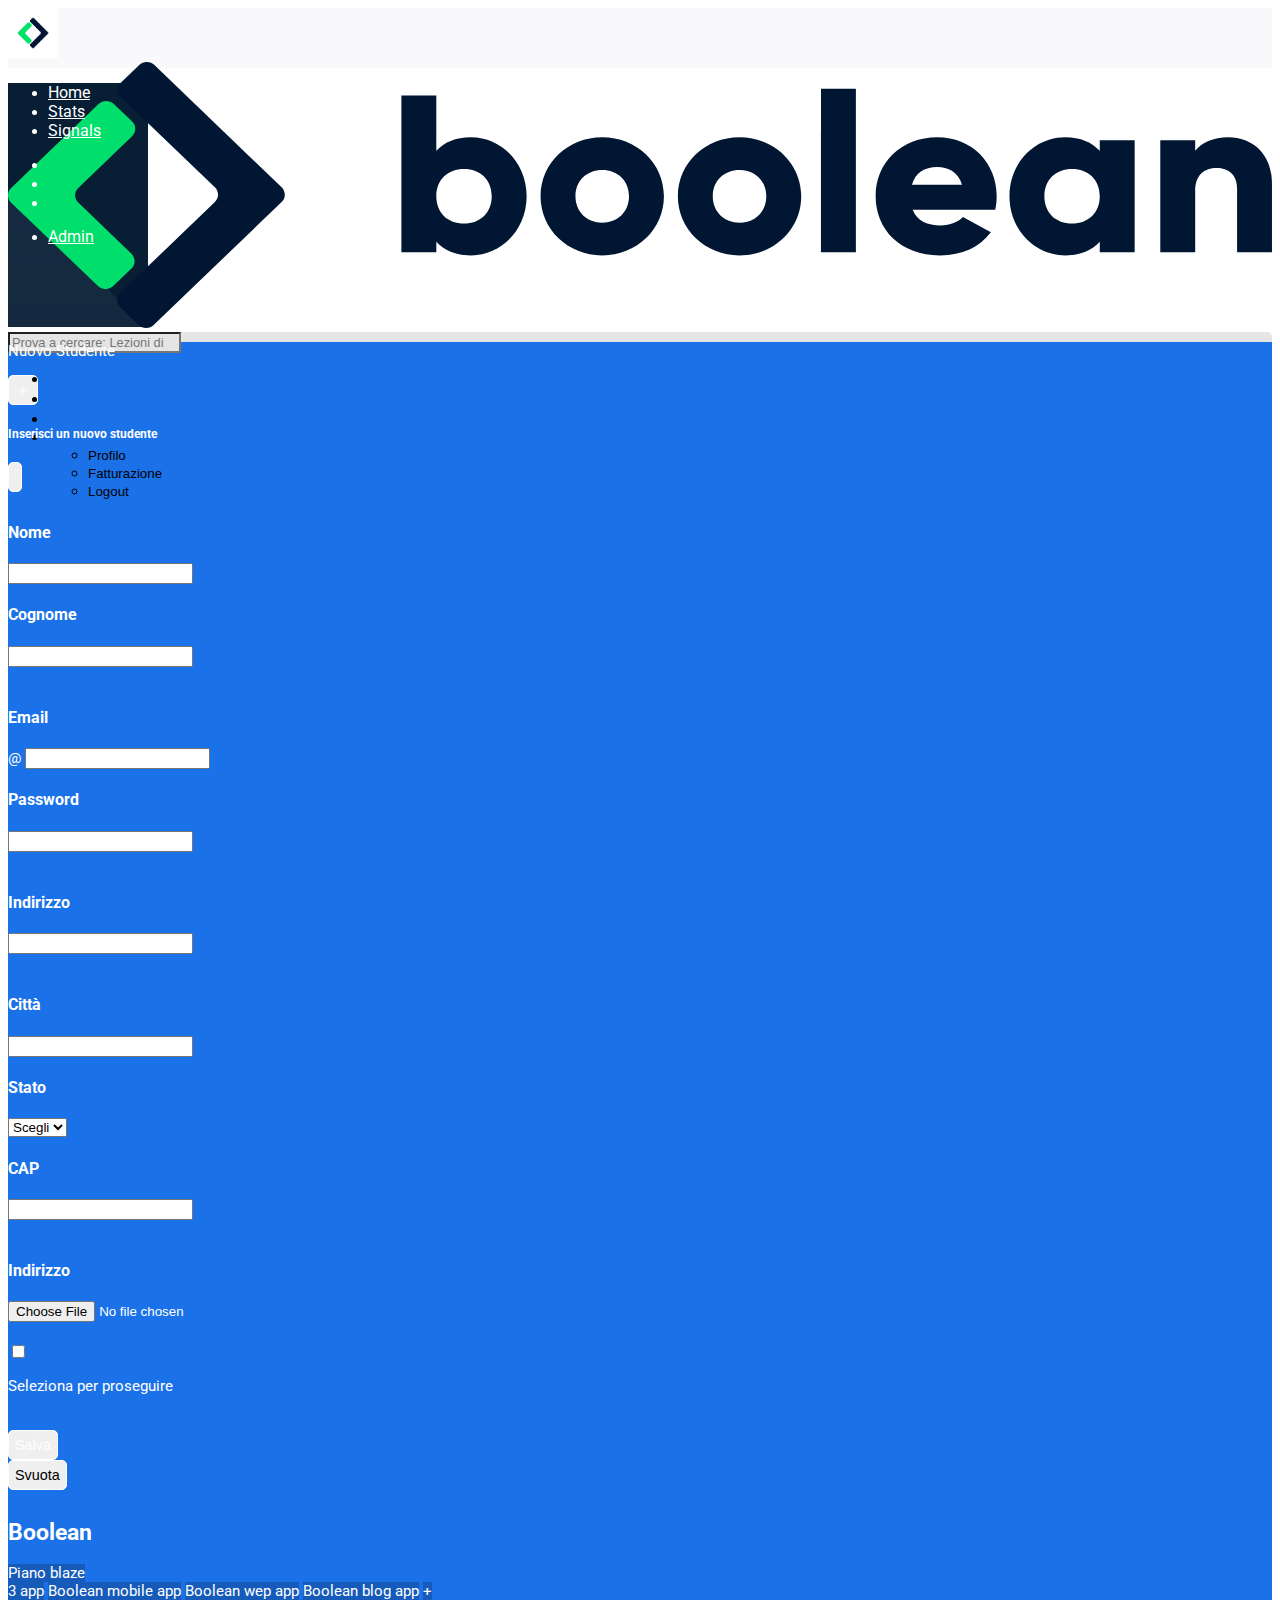
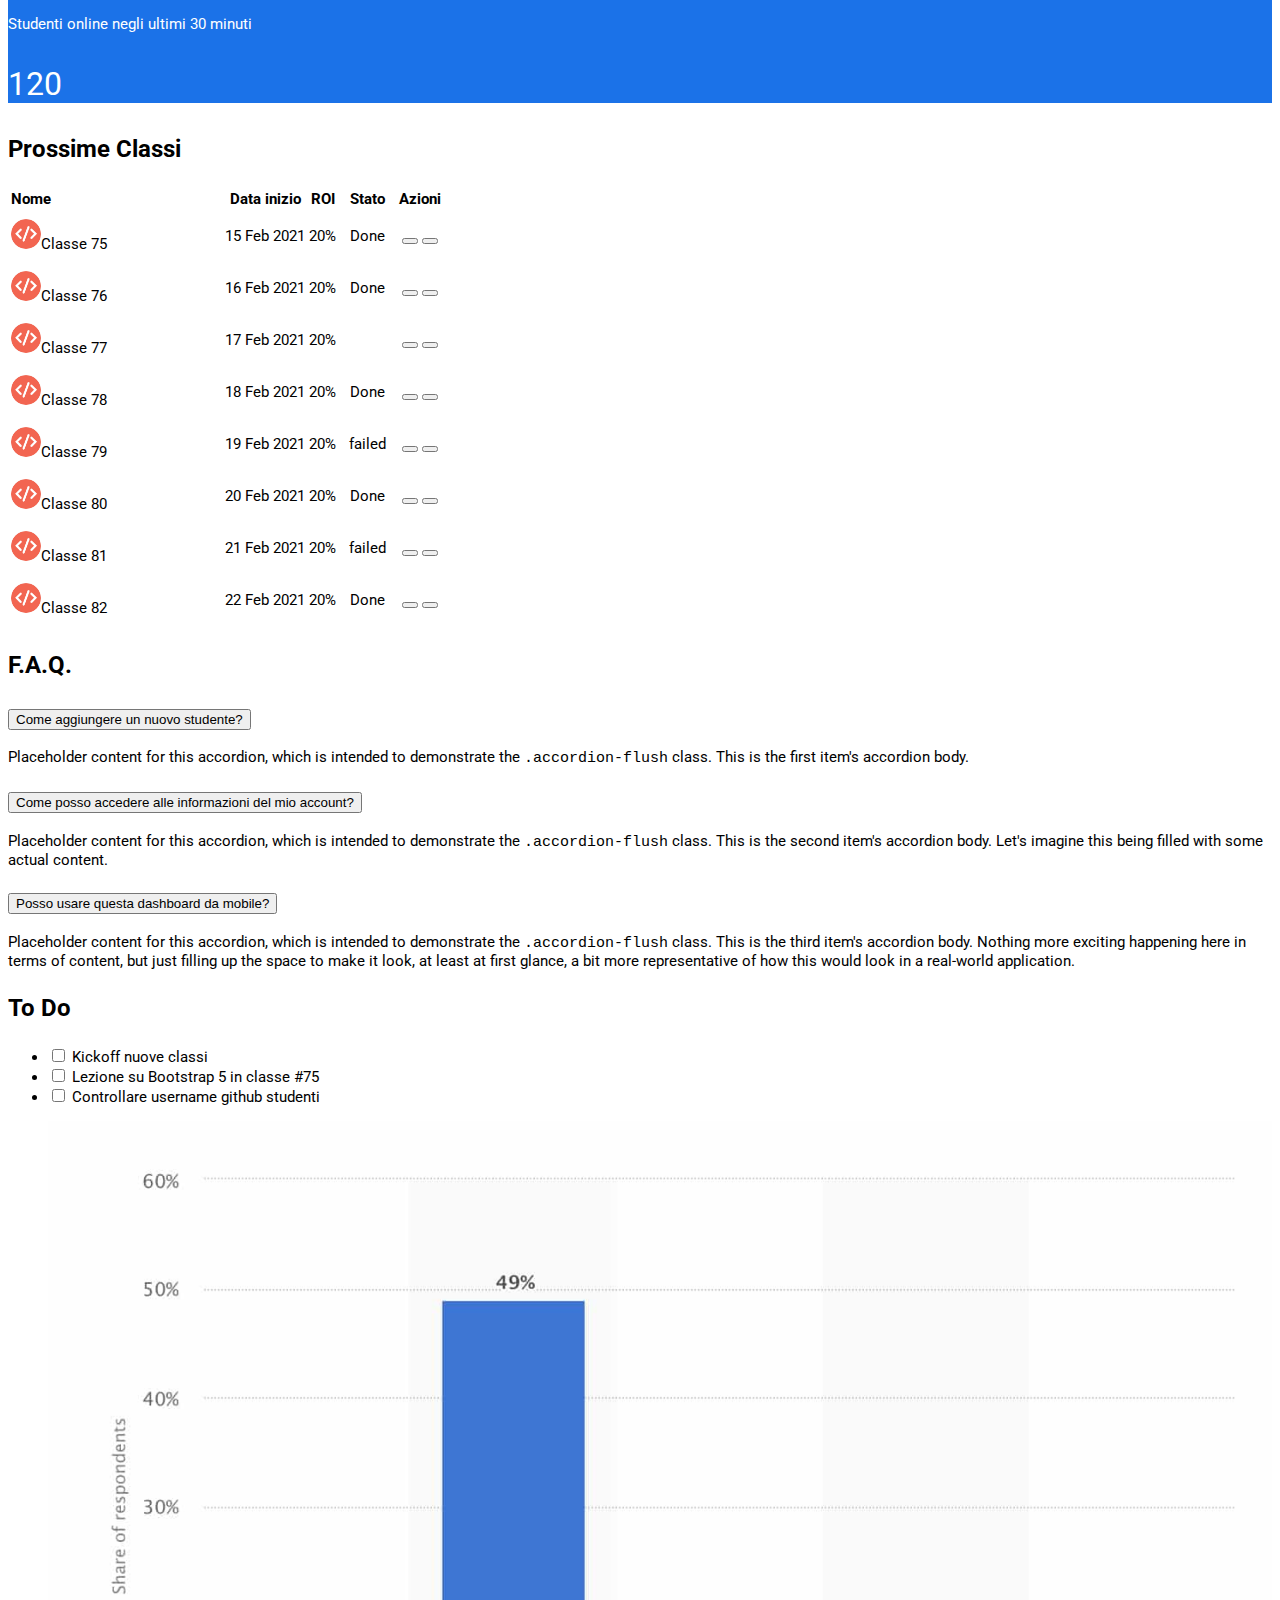
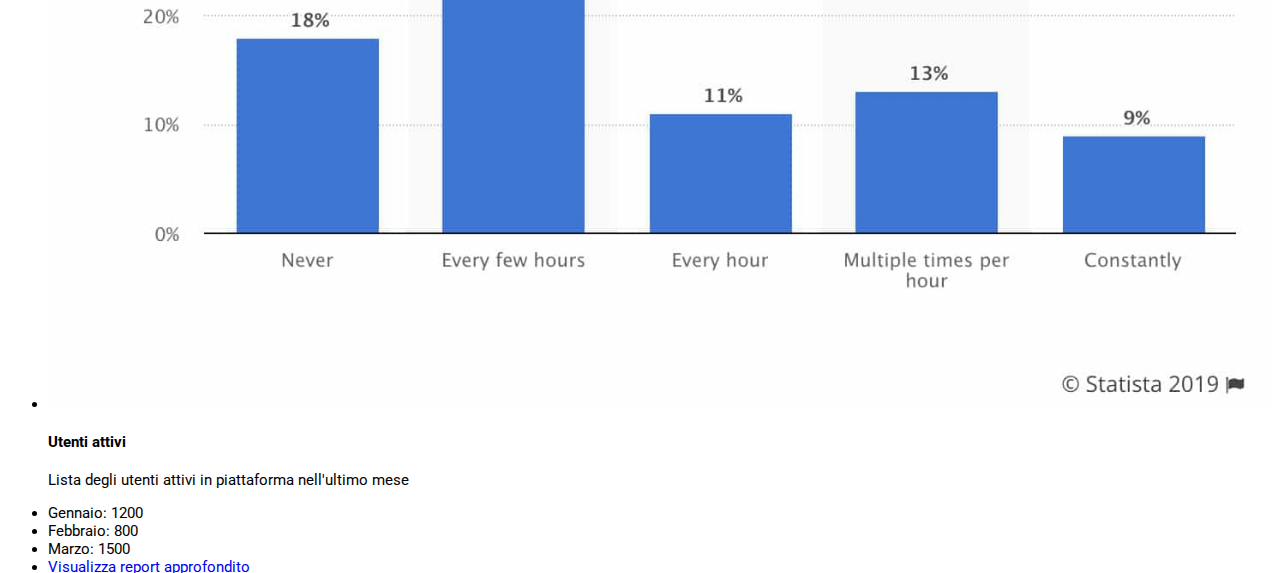
<file: index.html>
<!DOCTYPE html>
<html lang="en">
<head>
  <meta charset="UTF-8">

<!-- BOOTSTRAP -->
  <link href="https://cdn.jsdelivr.net/npm/bootstrap@5.3.1/dist/css/bootstrap.min.css" rel="stylesheet" integrity="sha384-4bw+/aepP/YC94hEpVNVgiZdgIC5+VKNBQNGCHeKRQN+PtmoHDEXuppvnDJzQIu9" crossorigin="anonymous">
  <script src="https://cdn.jsdelivr.net/npm/bootstrap@5.3.1/dist/js/bootstrap.bundle.min.js" integrity="sha384-HwwvtgBNo3bZJJLYd8oVXjrBZt8cqVSpeBNS5n7C8IVInixGAoxmnlMuBnhbgrkm" crossorigin="anonymous"></script>
<!-- FONTAWESOME -->
  <link rel="stylesheet" href="https://cdnjs.cloudflare.com/ajax/libs/font-awesome/6.4.2/css/all.min.css" integrity="sha512-z3gLpd7yknf1YoNbCzqRKc4qyor8gaKU1qmn+CShxbuBusANI9QpRohGBreCFkKxLhei6S9CQXFEbbKuqLg0DA==" crossorigin="anonymous" referrerpolicy="no-referrer" />
<!-- GOOGLE FONT -->
  <link rel="preconnect" href="https://fonts.googleapis.com">
  <link rel="preconnect" href="https://fonts.gstatic.com" crossorigin>
  <link href="https://fonts.googleapis.com/css2?family=Roboto:wght@300;400;700&display=swap" rel="stylesheet">
<!-- CSS STYLE -->
 <link rel="stylesheet" href="CSS/style.css">

  <meta name="viewport" content="width=device-width, initial-scale=1.0">
  <title>Esercizio Dashboard</title>
</head>
<body>

  <header class="container-fluid">
    <div class="row">

      <!-- LOGO -->
      <div class="col-1 d-flex justify-content-center">
        <!-- LOGO MOBILE -->
        <div class="logo-mob d-flex d-lg-none">
            <img src="img/mobile-logo.png" alt="logo">
        </div>
        <!-- LOGO DESKTOP -->
        <div class="logo-desk p-0 d-none d-lg-flex ">
          <img src="img/logo.svg" alt="logo">
        </div>
      </div>

      <!-- SEARCH -->
      <div class="col-10 d-flex align-items-center">
        <div class="search d-flex align-items-center px-3">

          <i class="fa-solid fa-magnifying-glass" style="color: #212528;"></i>

          <form class="d-flex w-100" role="search">
            <input class="form-control me-2 bg-graybar" type="search" placeholder="Prova a cercare: Lezioni di Laravel" aria-label="Search">
          </form>

        </div>
      </div>

      <!-- ELEMENTS -->
      <div class="col-1 d-flex align-items-center">
        <!-- <div class="elements d-flex align-items-center debug-a">      -->
          <ul class="list-unstyled d-flex align-items-center m-0">
            <li class="d-none d-lg-block"><a class="text-decoration-none px-2" href="#">
            <i class="fa-solid fa-list" style="color: #5B5858;"></i></a>
            </li>

            <li class="d-none d-lg-block"><a class="text-decoration-none px-2" href="#">
            <i class="fa-solid fa-circle-question" style="color: #5B5858;"></i></a>
            </li>

            <li class="d-none d-lg-block"><a class="text-decoration-none px-2" href="#">
              <i class="fa-solid fa-ellipsis-vertical" style="color: #5B5858;"></i></a>
            </li>

            <li class="text-decoration-none px-2" href="#">

              <div class="dropdown">
                
                <button class="btn btn-secondary" style="color: #FF8F00;" type="button" data-bs-toggle="dropdown" aria-expanded="false">
                  <i class="fa-solid fa-bell"></i>
                </button>

                <ul class="dropdown-menu p-2">
                  <li><button class="dropdown-item" type="button">Profilo</button></li>
                  <li class="py-1"><button class="dropdown-item" type="button">Fatturazione</button></li>
                  <li><button class="dropdown-item" type="button">Logout</button></li>
                </ul>
              </div>
            </li>

          </ul>  
        <!-- </div> -->
      </div>

    </div>  
  </header>


  <main class="d-flex">

    <aside>

      <div class="row d-flex flex-column position-relative h-100 p-3">

        <!-- TOP ASIDE -->
        <div class="col">
          <!-- Menu desktop -->
          <div class="top-aside d-none d-lg-block">        
            <ul class="list-unstyled">

              <li class="d-flex p-1">
                <a class="text-decoration-none" href="#">
                <i class="fa-solid fa-house" style="color: #ffffff;"></i>Home</a>
              </li>

              <li class="d-flex p-1">
                <a class="text-decoration-none" href="#">
                <i class="fa-solid fa-chart-simple" style="color: #ffffff;"></i>Stats</a>
              </li>

              <li class="d-flex p-1">
                <a class="text-decoration-none" href="#">
                <i class="fa-solid fa-signal" style="color: #ffffff;"></i>Signals</a>
              </li>

            </ul>
          </div>
          
          <!-- Menu mobile -->
          <div class="top-aside d-lg-none">        
            <ul class="list-unstyled">

              <li class="d-flex text-center">
                <a class="text-decoration-none py-1" href="#">
                <i class="fa-solid fa-house" style="color: #ffffff;"></i></a>
              </li>

              <li class="d-flex text-center">
                <a class="text-decoration-none py-1" href="#">
                <i class="fa-solid fa-chart-simple" style="color: #ffffff;"></i></a>
              </li>

              <li class="d-flex text-center">
                <a class="text-decoration-none py-1" href="#">
                <i class="fa-solid fa-signal" style="color: #ffffff;"></i></a>
              </li>

            </ul>
          </div>

        </div>

        <!-- BOTTOM ASIDE -->
        <div class="col position-absolute bottom-0">

          <!-- DESKTOP -->
          <div class="bottom-aside d-none d-lg-flex">

            <ul class="list-unstyled">
              <li class="d-flex text-center">
                <a class="text-decoration-none ps-1 pe-3" href="#">
                <i class="fa-solid fa-gear text-start" style="color: #ffffff;"></i>Admin</a>
              </li>
            </ul>
          </div>
    
          <!-- MOBILE -->
          <div class="bottom-aside d-lg-none osition-absolute bottom-0">
            <a class="text-decoration-none ps-1" href="#">
            <i class="fa-solid fa-gear text-start" style="color: #ffffff;"></i></a>
          </div>

        </div>
    
      </div>

    </aside>

    <!-- BOARD -->
    <div class="board overflow-auto">

      <!-- TOP STRIPE BLUE -->
      <div class="top-side-board py-4 d-flex align-items-center">

        <div class="container-fluid">
          <div class="row d-lg-flex">

            <!-- NUOVO STUDENTE -->
            <div class="col-12 col-lg-3 order-lg-3 d-flex align-items-baseline">
              <p class="me-2">Nuovo Studente</p>
                <button class="btn btn-primary" type="button" data-bs-toggle="offcanvas" data-bs-target="#offcanvasRight" aria-controls="offcanvasRight">+</button>

                <!-- OFFCANVAS -->
                <div class="offcanvas offcanvas-end" tabindex="-1" id="offcanvasRight" aria-labelledby="offcanvasRightLabel">
                  <div class="offcanvas-header">
                    <h5 class="offcanvas-title" id="offcanvasRightLabel">Inserisci un nuovo studente</h5>
                    <button type="button" class="btn-close" data-bs-dismiss="offcanvas" aria-label="Close"></button>
                  </div>
                  <div class="offcanvas-body">

                    <div class="row">
                      <div class="col">
                        <h4>Nome</h4>
                        <input type="text" class="form-control" placeholder="" aria-label="First name">
                      </div>
                      <div class="col">
                        <h4>Cognome</h4>
                        <input type="text" class="form-control" placeholder="" aria-label="Last name">
                      </div>
                    </div>

                    <div class="row">
                      <div class="col">
                        <h4>Email</h4>
                        <div class="input-group flex-nowrap">
                          <span class="input-group-text" id="addon-wrapping">@</span>
                          <input type="text" class="form-control" placeholder="" aria-label="Username" aria-describedby="addon-wrapping">
                        </div>
                      </div>
                      <div class="col">
                        <h4>Password</h4>
                        <input type="text" class="form-control" placeholder="" aria-label="Last name">
                      </div>
                    </div>

                    <div class="row">
                      <div class="col">
                        <h4>Indirizzo</h4>
                        <input type="text" class="form-control" placeholder="" aria-label="">
                      </div>
                    </div>

                    <div class="row">
                      <div class="col-6">
                        <h4>Città</h4>
                        <input type="text" class="form-control" placeholder="" aria-label="First name">
                      </div>
                      <div class="col-4">
                        <h4>Stato</h4>
                        <select class="form-select" aria-label="Default select example">
                          <option selected>Scegli</option>
                          <option value="1">One</option>
                          <option value="2">Two</option>
                          <option value="3">Three</option>
                        </select>
                      </div>
                      <div class="col-2">
                        <h4>CAP</h4>
                        <input type="text" class="form-control" placeholder="" aria-label="Last name">
                      </div>
                    </div>

                    <div class="row">
                      <div class="col">
                        <h4>Indirizzo</h4>
                        <div class="input-group mb-3">
                          <input type="file" class="form-control" id="inputGroupFile02">
                        </div>
                      </div>
                    </div>

                    <div class="row">
                      <div class="col">
                        <div class="form-check">
                          <input class="form-check-input" type="checkbox" value="" id="flexCheckDefault">
                          <label class="form-check-label" for="flexCheckDefault">
                            <p>Seleziona per proseguire</p>
                          </label>
                        </div>
                      </div>
                    </div>

                    <div class="row">
                      <div class="col d-flex">
                        <button type="button" class="btn btn-primary">Salva</button>
                        <button type="button" class="btn btn-warning">Svuota</button>
                      </div>
                    </div>

                  </div>
                </div>
              </div>

            <!-- BOOLEAN BADGES -->
            <div class="col-12 col-lg-5 py-3 order-lg-1">
              
              <div class="top d-flex align-items-end mb-1">
                <h2 class="m-0 pe-2">Boolean</h2>
                <span class="badge rounded-pill text-bg-primary bg-darkblue">Piano blaze</span>
              </div>
              <div class="bottom">

                <span class="badge rounded-pill text-bg-primary bg-darkblue">3 app</span>

                <span><i class="fa-solid fa-angles-right" style="color: #ffffff;"></i></span>

                <span class="badge rounded-pill text-bg-primary bg-darkblue d-none d-lg-inline">Boolean mobile app</span>

                <span class="badge rounded-pill text-bg-primary bg-darkblue d-none d-lg-inline">Boolean wep app</span>

                <span class="badge rounded-pill text-bg-primary bg-darkblue d-none d-lg-inline">Boolean blog app</span>

                <span class="badge rounded-pill text-bg-primary bg-darkblue d-lg-none">+</span>

              </div>

            </div>

            <!-- STUDENTI ONLINE ATTIVI -->
            <div class="col-12 col-lg-4 order-lg-2 studenti">
              <p class="m-0">Studenti online negli ultimi 30 minuti</p>
              <p class="m-0">120</p>
            </div>

          </div>
        </div>

      </div>

      <!-- BOTTOM CONTENT CARDS -->
      <div class="bottom-side-board py-4 px-3 ">
        
          <div class="container-fluid">
            
            <div class="row row-cols-1 row-cols-lg-2">

              <!-- MAIN COL LEFT -->
              <div class="col col-lg-8 pb-4 pe-lg-2 p-0">

                <div class="container-fluid">
                  <div class="row">
                    <div class="col p-0">

                      <!-- CARD TOP -->
                      <div class="card mb-4">
                        <div class="card-header">
                          <h3>Prossime Classi</h3>
                        </div>
                        <div class="card-body">     
                          <table class="table">
                            <thead>
                              <tr>
                                <th scope="col">Nome</th>
                                <th scope="col" class="d-none d-md-table-cell">Data inizio</th>
                                <th scope="col" class="d-none d-md-table-cell">ROI</th>
                                <th scope="col">Stato</th>
                                <th scope="col">Azioni</th>
                              </tr>
                            </thead>

                            <tbody>
                              <tr>
                                <td><img src="img/class-avatar.jpg" alt="img" class="me-2"><span>Classe 75</span></td>
                                <td class="d-none d-md-table-cell"><p>15 Feb 2021</p></td>
                                <td class="d-none d-md-table-cell"><p>20%</p></td>
                                <td><span class="badge text-bg-success">Done</span></td>
                                <td><button type="button" class="btn btn-outline-secondary"><i class="fa-solid fa-pencil"></i></button>
                                  <button type="button" class="btn btn-outline-secondary"><i class="fa-solid fa-trash"></i></button></td>
                              </tr>
                              <tr>
                                <td><img src="img/class-avatar.jpg" alt="img" class="me-2"><span>Classe 76</span></td>
                                <td class="d-none d-md-table-cell"><p>16 Feb 2021</p></td>
                                <td class="d-none d-md-table-cell"><p>20%</p></td>
                                <td><span class="badge text-bg-success">Done</span></td>
                                <td><button type="button" class="btn btn-outline-secondary"><i class="fa-solid fa-pencil"></i></button>
                                  <button type="button" class="btn btn-outline-secondary"><i class="fa-solid fa-trash"></i></button></td>
                              </tr>
                              <tr>
                                <td><img src="img/class-avatar.jpg" alt="img" class="me-2"><span>Classe 77</span></td>
                                <td class="d-none d-md-table-cell"><p>17 Feb 2021</p></td>
                                <td class="d-none d-md-table-cell"><p>20%</p></td>
                                <td><span class="badge text-bg-warning">Process</span></td>
                                <td><button type="button" class="btn btn-outline-secondary"><i class="fa-solid fa-pencil"></i></button>
                                  <button type="button" class="btn btn-outline-secondary"><i class="fa-solid fa-trash"></i></button></td>
                              </tr>
                              <tr>
                                <td><img src="img/class-avatar.jpg" alt="img" class="me-2"><span>Classe 78</span></td>
                                <td class="d-none d-md-table-cell"><p>18 Feb 2021</p></td>
                                <td class="d-none d-md-table-cell"><p>20%</p></td>
                                <td><span class="badge text-bg-success">Done</span></td>
                                <td><button type="button" class="btn btn-outline-secondary"><i class="fa-solid fa-pencil"></i></button>
                                  <button type="button" class="btn btn-outline-secondary"><i class="fa-solid fa-trash"></i></button></td>
                              </tr>
                              <tr>
                                <td><img src="img/class-avatar.jpg" alt="img" class="me-2"><span>Classe 79</span></td>
                                <td class="d-none d-md-table-cell"><p>19 Feb 2021</p></td>
                                <td class="d-none d-md-table-cell"><p>20%</p></td>
                                <td><span class="badge text-bg-danger">failed</span></td>
                                <td><button type="button" class="btn btn-outline-secondary"><i class="fa-solid fa-pencil"></i></button>
                                  <button type="button" class="btn btn-outline-secondary"><i class="fa-solid fa-trash"></i></button></td>
                              </tr>
                              <tr>
                                <td><img src="img/class-avatar.jpg" alt="img" class="me-2"><span>Classe 80</span></td>
                                <td class="d-none d-md-table-cell"><p>20 Feb 2021</p></td>
                                <td class="d-none d-md-table-cell"><p>20%</p></td>
                                <td><span class="badge text-bg-success">Done</span></td>
                                <td><button type="button" class="btn btn-outline-secondary"><i class="fa-solid fa-pencil"></i></button>
                                  <button type="button" class="btn btn-outline-secondary"><i class="fa-solid fa-trash"></i></button></td>
                              </tr>
                              <tr>
                                <td><img src="img/class-avatar.jpg" alt="img" class="me-2"><span>Classe 81</span></td>
                                <td class="d-none d-md-table-cell"><p>21 Feb 2021</p></td>
                                <td class="d-none d-md-table-cell"><p>20%</p></td>
                                <td><span class="badge text-bg-danger">failed</span></td>
                                <td><button type="button" class="btn btn-outline-secondary"><i class="fa-solid fa-pencil"></i></button>
                                  <button type="button" class="btn btn-outline-secondary"><i class="fa-solid fa-trash"></i></button></td>
                              </tr>
                              <tr>
                                <td><img src="img/class-avatar.jpg" alt="img" class="me-2"><span>Classe 82</span></td>
                                <td class="d-none d-md-table-cell"><p>22 Feb 2021</p></td>
                                <td class="d-none d-md-table-cell"><p>20%</p></td>
                                <td><span class="badge text-bg-success">Done</span></td>
                                <td><button type="button" class="btn btn-outline-secondary"><i class="fa-solid fa-pencil"></i></button>
                                  <button type="button" class="btn btn-outline-secondary"><i class="fa-solid fa-trash"></i></button></td>
                              </tr>
                              
                            </tbody>
                          </table>
                        </div>
                      </div>
                      <!-- CARD BOTTOM -->
                      <div class="card">
                        <div class="card-header">
                          <h3>F.A.Q.</h3>
                        </div>
                        <div class="card-body">
                          <div class="accordion accordion-flush" id="accordionFlushExample">
                            <div class="accordion-item">
                              <h2 class="accordion-header">
                                <button class="accordion-button collapsed" type="button" data-bs-toggle="collapse" data-bs-target="#flush-collapseOne" aria-expanded="false" aria-controls="flush-collapseOne">
                                  Come aggiungere un nuovo studente?
                                </button>
                              </h2>
                              <div id="flush-collapseOne" class="accordion-collapse collapse" data-bs-parent="#accordionFlushExample">
                                <div class="accordion-body">Placeholder content for this accordion, which is intended to demonstrate the <code>.accordion-flush</code> class. This is the first item's accordion body.</div>
                              </div>
                            </div>
                            <div class="accordion-item">
                              <h2 class="accordion-header">
                                <button class="accordion-button collapsed" type="button" data-bs-toggle="collapse" data-bs-target="#flush-collapseTwo" aria-expanded="false" aria-controls="flush-collapseTwo">
                                  Come posso accedere alle informazioni del mio account?
                                </button>
                              </h2>
                              <div id="flush-collapseTwo" class="accordion-collapse collapse" data-bs-parent="#accordionFlushExample">
                                <div class="accordion-body">Placeholder content for this accordion, which is intended to demonstrate the <code>.accordion-flush</code> class. This is the second item's accordion body. Let's imagine this being filled with some actual content.</div>
                              </div>
                            </div>
                            <div class="accordion-item">
                              <h2 class="accordion-header">
                                <button class="accordion-button collapsed" type="button" data-bs-toggle="collapse" data-bs-target="#flush-collapseThree" aria-expanded="false" aria-controls="flush-collapseThree">
                                  Posso usare questa dashboard da mobile?
                                </button>
                              </h2>
                              <div id="flush-collapseThree" class="accordion-collapse collapse" data-bs-parent="#accordionFlushExample">
                                <div class="accordion-body">Placeholder content for this accordion, which is intended to demonstrate the <code>.accordion-flush</code> class. This is the third item's accordion body. Nothing more exciting happening here in terms of content, but just filling up the space to make it look, at least at first glance, a bit more representative of how this would look in a real-world application.</div>
                              </div>
                            </div>
                          </div>
                        </div>
                      </div>

                    </div>
                  </div>
                </div>
              </div>
              <!-- MAIN COL RIGHT -->
              <div class="col col-lg-4 ps-lg-4">

                <div class="container-fluid p-0">
                  <div class="row row-cols-1">
                    <!-- COL TOP -->
                    <div class="col p-0 mb-4">
                      <div class="card">
                        <div class="card-header">
                          <h3>To Do</h3>
                        </div>

                        <div class="card-body">
                          <ul class="list-group">
                            <li class="list-group-item"><div class="form-check">                           
                              <input class="form-check-input" type="checkbox" value="" id="flexCheckDefault4">
                              <label class="form-check-label" for="flexCheckDefault">
                                <span>Kickoff nuove classi</span>
                              </label>
                            </div>
                            </li>
                            
                            <li class="list-group-item"><div class="form-check">
                              <input class="form-check-input" type="checkbox" value="" id="flexCheckDefault5">
                              <label class="form-check-label" for="flexCheckDefault">
                                <span>Lezione su Bootstrap 5 in classe #75</span>
                              </label>
                            </div>
                            </li>
                            <li class="list-group-item"><div class="form-check">
                              <input class="form-check-input" type="checkbox" value="" id="flexCheckDefault6">
                              <label class="form-check-label" for="flexCheckDefault">
                                <span>Controllare username github studenti</span>
                              </label>
                            </div>
                            </li>
                          </ul>
 
                        </div>

                      </div>
                    </div>
                    <!-- COL BOTTOM -->
                    <div class="col p-0">
                      
                      <div class="card p-3">

                        <ul class="list-group">
                          <li class="list-group-item"><img src="img/stats.jpeg" alt="img">
                          <h4>Utenti attivi</h4>
                          <p>Lista degli utenti attivi in piattaforma nell'ultimo mese</p>
                          </li>
                          
                          <li class="list-group-item">Gennaio: 1200</li>
                          <li class="list-group-item">Febbraio: 800</li>
                          <li class="list-group-item">Marzo: 1500</li>
                          <li class="list-group-item"><a href="#">Visualizza report approfondito</a></li>
                        </ul>

                      </div>
                    </div>
                  </div>
                </div>
              </div>   
  
            </div>

          </div>

      </div>

    </div>

  </main>
  
</body>
</html>
</file>
<file: CSS/style.css>
body {
  font-family: 'Roboto', sans-serif;
  font-size: 15px;
}

:root {
  --bg-grey: #F9F9FC;
}

.debug {
  border: 1px solid black;
}

.debug-bb {
  border: 1px solid white;
}

.debug-a {
  background-color: aquamarine;
}

.bg-darkblue {
  background-color: #165BBA!important
}

.bg-graybar {
  background-color: #E5E5E5;
}



/* HEADER */

header {
  width: 100%;
  height: 60px;
  background-color: var(--bg-grey);
}

header i {
  font-size: 1.1rem;
}

header .row {
  height: 100%;
}

header .row .logo-desk img {
  width: 100%;
}

header .row .logo-mob img {
  width: 50px;
}

header .row .search {
  width: 100%;
  background-color: #E5E5E5;
  border-radius: 5px;
}

header .row .search input {
  font-size: 0.8rem;
}

header .row button {
  background-color: transparent!important;
  border: none;
  padding: 0;
}


/* MAIN */
main {
  height: calc(100vh - 60px);
}

/* ASIDE */
main aside {
  background-image: url("/img/sidebar-bg.png");
  background-color: #071e34;
  color: white;
  width: 70px;
}

main aside ul li:hover {
  background-color: rgba(255, 255, 255, 0.48);
}

main aside a {
  color: white;
  font-size: 1.2rem;
}

main aside i {
  width: 30px;
}

main aside .bottom-aside {
  height: 50px;
}


/* BOARD */
main .board {
  width: 100%;
}

main .top-side-board {
  background-color: #1B72E8;
  color: white;
}

main .board .top-side-board span i {
  font-size: 0.7rem;
}

main .board .top-side-board .row .studenti p:last-child {
  font-size: 2rem;
}

main .board .top-side-board .row button {
  display: flex;
  align-items: center;
  justify-content: center;
  width: 30px;
  height: 30px;
  border-radius: 5px;
  border: 1px solid white;
  color: white;
  cursor: pointer;
}

main .board .top-side-board .row button:hover {
  border-radius: 5px!important;
  color: #1B72E8;
  background-color: white;
}

main .board .top-side-board .offcanvas {
  width: 100%;
}

main .board .top-side-board .offcanvas h4 {
  font-size: 1rem;
}

main .board .top-side-board .offcanvas button {
  width: fit-content!important;
}


/* BOTTOM BOARD */

main .board .top-side-board .row .add:hover {
  background-color: white;
  color: #1B72E8;
}

main .board .bottom-side-board {
  width: 100%;
  height: calc(100vh - 180px);
}

main .board .bottom-side-board h3 {
  font-size: 1.5rem;
}

main .board .bottom-side-board .list-group img {
  width: 100%;
}

main .board .bottom-side-board table img {
  width: 30px;
  border-radius: 50%;
}

main .board .bottom-side-board table button {
  font-size: 0.7rem;
}

main .board .btn-outline-secondary:hover {
  color: white!important;
}

main .board .text-bg-warning {
  color: white!important;
}

main .board .bottom-side-board table tr {
  text-align: center;
}

main .board .bottom-side-board table td:first-child {
  text-align: left;
  width: 50%;
}

main .board .bottom-side-board table th:first-child {
  text-align: left;
}

/* OFFCANVAS */

main .board .offcanvas .row {
  padding: 10px 0;
}

main .board .offcanvas .btn-warning {
  color: black!important;
  font-size: 0.9rem;
}

main .board .offcanvas .btn-primary {
  font-size: 0.9rem;
}



/* ************************************************
                  MEDIA QUERY
************************************************ */

@media screen and (min-width: 992px) {
  main aside {
    width: 140px;
  }

  main aside a {
    color: white;
    font-size: 1rem;
  }  

  main .bottom-aside {
    width: 120px;
  }

  main .board .top-side-board .offcanvas {
    width: 50%;
  }
}
</file>
